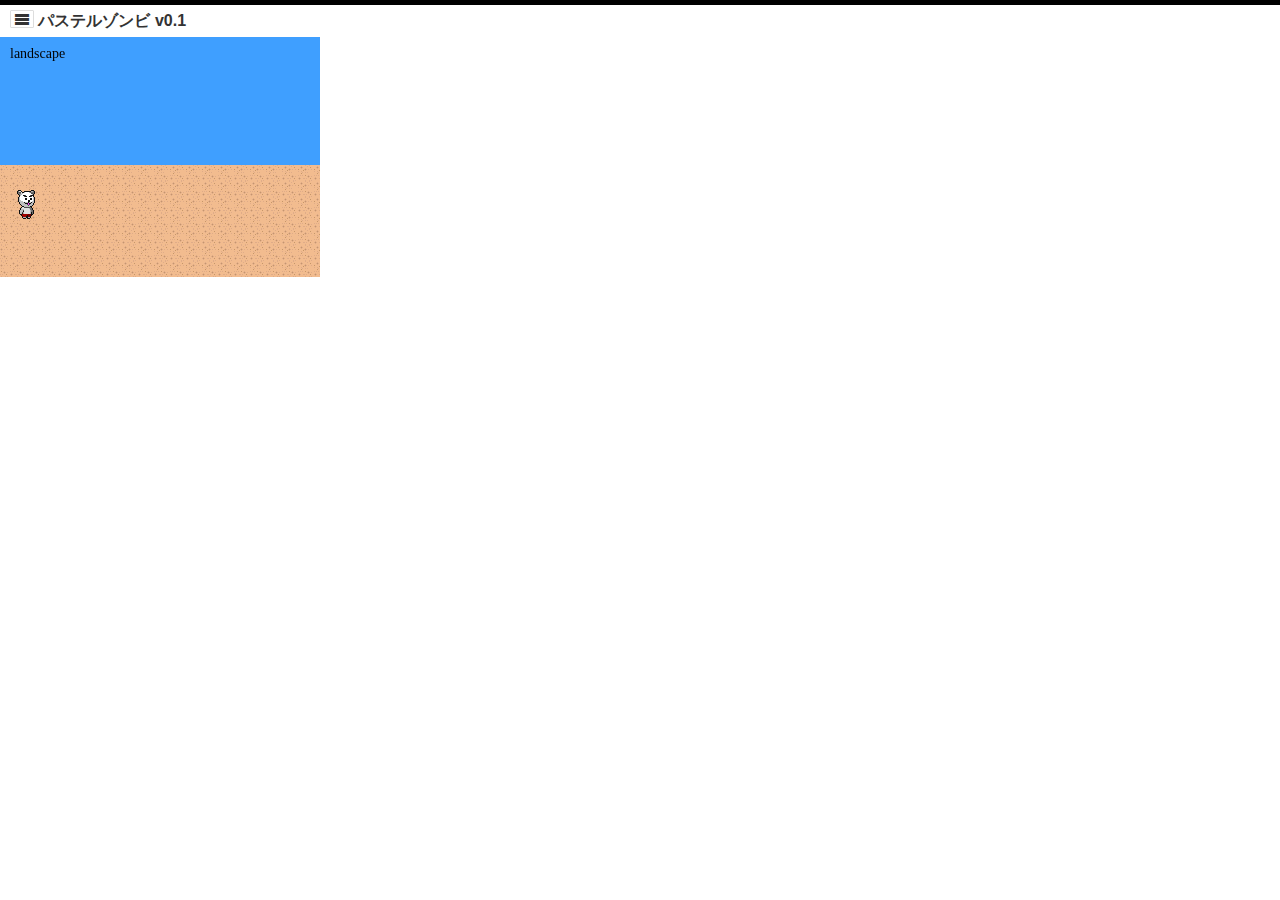
<file: src/index.html>
<!doctype html>
<html lang="ja">
<head>
<meta http-equiv="Content-Type" content="text/html; charset=UTF-8" />
<title>パステルゾンビ（仮）</title>
<meta name="viewport" content="width=device-width,initial-scale=1.0,minimum-scale=1.0" />
<link rel="stylesheet" type="text/css" href="../lib/normalize.min.css" />
<link rel="stylesheet" type="text/css" href="../lib/fonts.min.css" />
<script type="text/javascript" src="../lib/jquery.min.js"></script>
<script type="text/javascript" src="../lib/enchant.min.js"></script>
<link rel="stylesheet" type="text/css" href="css/layout.css" />
<script type="text/javascript" src="js/init.apps.js"></script>
<script type="text/javascript" src="js/scene.0812.js"></script>
</head>
<body>
<div class="container">
	<div class="menubar">
		<h1>
			<span id="menu" class="icon-menu"></span>
			パステルゾンビ
			<span class="version">v0.1</span>
		</h1>
		<div id="menu-layer">
			15 fps
		</div>
	</div>
	<div class="contents">
		<div id="enchant-stage"></div>
	</div>
</div>
</body>
</html>
</file>
<file: src/css/layout.css>
body {
	font-family: "Meiryo", sans-serif;
	cursor: default;
}
input {
	font-family: "Meiryo UI", sans-serif;
}

input[type=text] {
	border: 1px solid;
	border-color: #777 #ddd #ddd #777;
}
input[type=button] {
	background-color: #eee;
	border: 1px solid;
	border-color: #ddd #777 #777 #ddd;
}

body {
	margin: 0;
	padding: 0;
	border: 0;
}

.menubar {
	border-top: #000 5px solid;
	background-color: #fff;
}
.menubar h1 {
	margin: 0;
	padding: 0 10px;
	color: #333;
	font-size: 12pt;
	line-height: 2.0;
}
.contents {
}

#menu {
	padding: 0 3px;
	border: #ddd 1px solid;
	border-radius: 1px;
	cursor: pointer;
}
#menu-layer {
	display: none;
}

#enchant-stage {
}
</file>
<file: lib/fonts.min.css>
@font-face{font-family:icomoon;src:url(fonts/icomoon.eot?du96xu);src:url(fonts/icomoon.eot?du96xu#iefix) format('embedded-opentype'),url(fonts/icomoon.ttf?du96xu) format('truetype'),url(fonts/icomoon.woff?du96xu) format('woff'),url(fonts/icomoon.svg?du96xu#icomoon) format('svg');font-weight:400;font-style:normal}[class*=" icon-"],[class^=icon-]{font-family:icomoon!important;speak:none;font-style:normal;font-weight:400;font-variant:normal;text-transform:none;line-height:1;-webkit-font-smoothing:antialiased;-moz-osx-font-smoothing:grayscale}.icon-menu:before{content:"\e900"}
</file>
